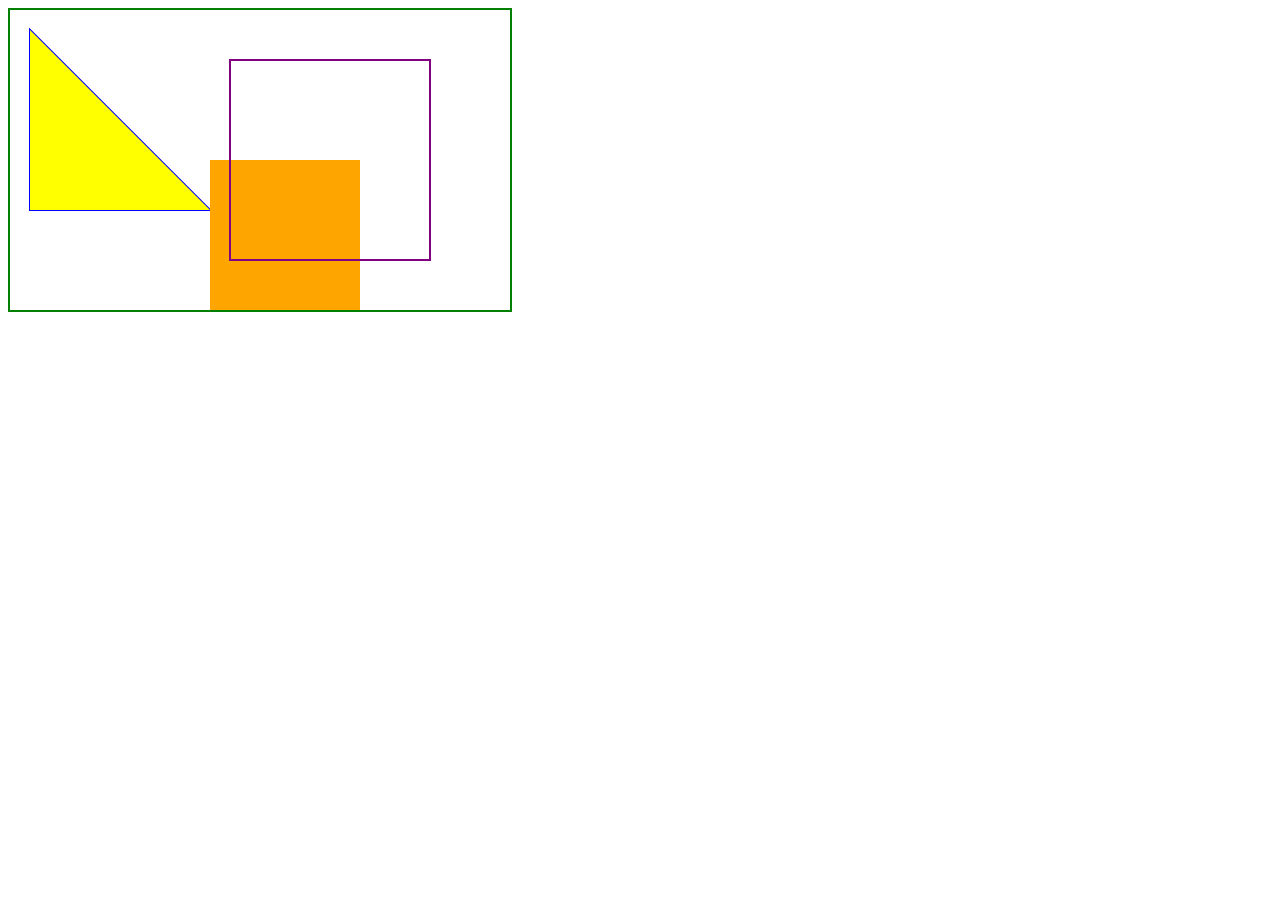
<file: canvas_practice/index.html>
<!DOCTYPE html>
<html lang="en">
<head>
    <meta charset="UTF-8">
    <meta name="viewport" content="width=device-width, initial-scale=1.0">
    <title>Document</title>
</head>
<body>
    <canvas width="500" height="300" style="border: 2px solid green;"></canvas>
    <script src="canvas.js"></script>
</body>
</html>
</file>
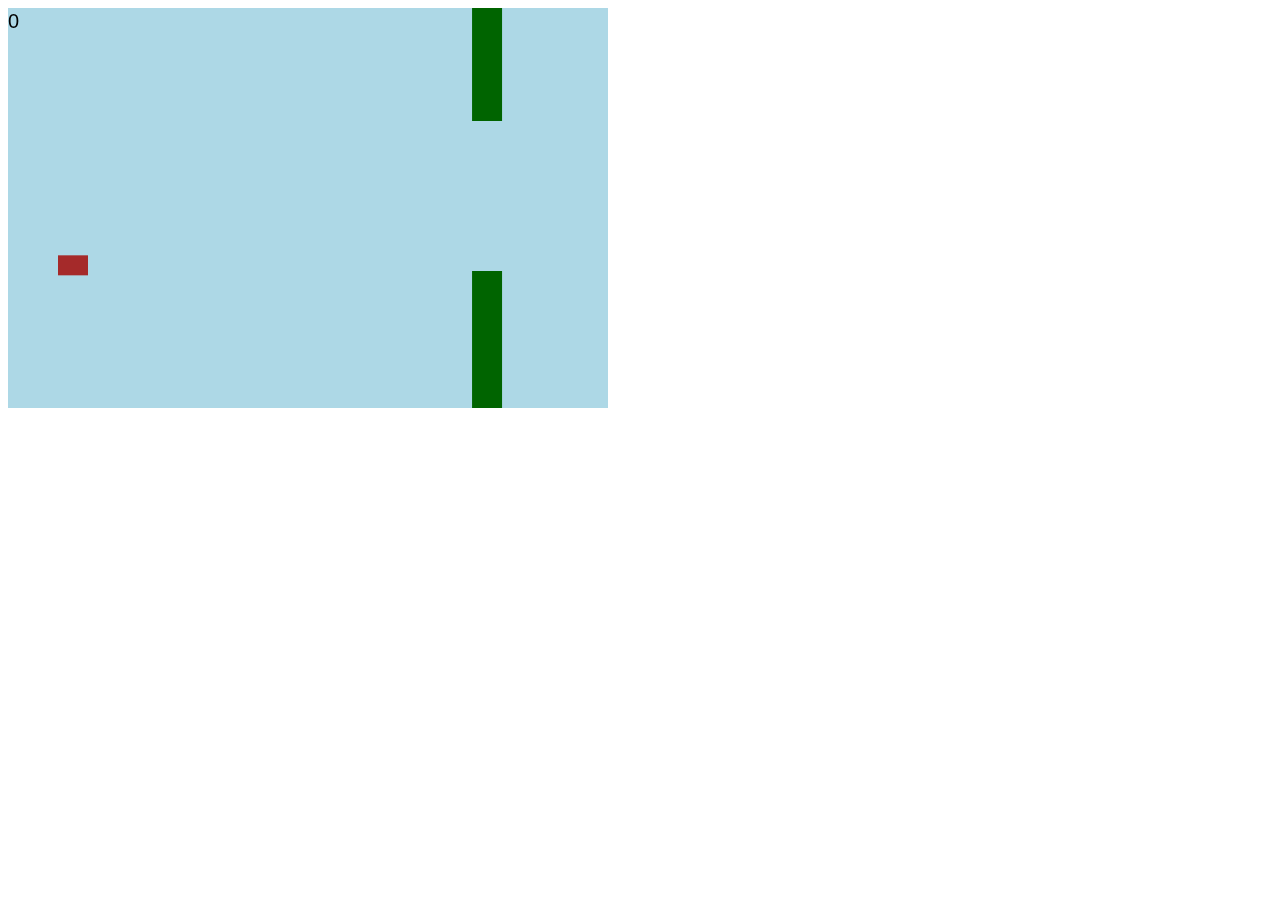
<file: FlappyBird/index.html>
<!DOCTYPE html>
<html lang="en">
<head>
    <meta charset="UTF-8">
    <meta name="viewport" content="width=device-width, initial-scale=1.0">
    <title>Flappy Bird</title>
</head>
<body>
    <canvas width="600" height="400"></canvas>
    <script src="flappyBird.js"></script>
</body>
</html>
</file>
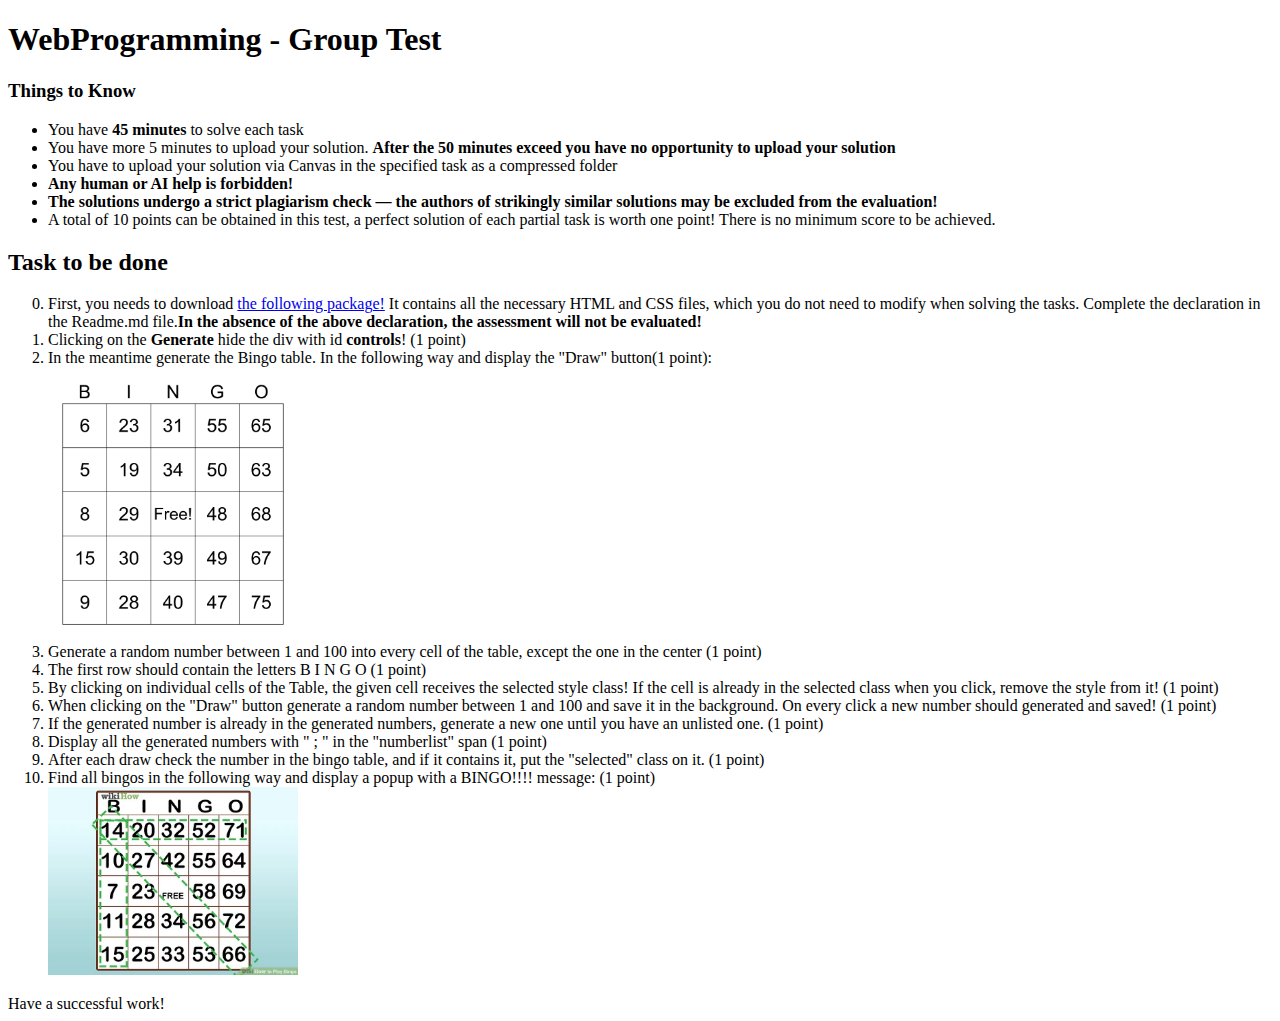
<file: GroupTest/index.html>
<!DOCTYPE html>
<html lang="en">
<head>
    <meta charset="UTF-8">
    <meta name="viewport" content="width=device-width, initial-scale=1.0">
    <title>WebProgramming - Group Test</title>
</head>
<body>
    <h1>WebProgramming - Group Test</h1>
    <h3>Things to Know</h3>
    <ul>
        <li>You have <b>45 minutes</b> to solve each task</li>
        <li>You have more 5 minutes to upload your solution. <b>After the 50 minutes exceed you have no opportunity to upload your solution</b></li>
        <li>You have to upload your solution via Canvas in the specified task as a compressed folder</li>
        <li><b>Any human or AI help is forbidden!</b></li>
        <li><b>The solutions undergo a strict plagiarism check — the authors of strikingly similar solutions may be excluded from the evaluation!</b></li>
        <li>A total of 10 points can be obtained in this test, a perfect solution of each partial task is worth one point! There is no minimum score to be achieved.</li>
    </ul>
    <h2>Task to be done</h2>

    <ol start="0">
        <li>First, you needs to download <a href="./StartingKit.zip">the following package!</a> It contains all the necessary HTML and CSS files, which you do not need to modify when solving the tasks. Complete the declaration in the Readme.md file.<b>In the absence of the above declaration, the assessment will not be evaluated!</b></li>
        <li>Clicking on the <b>Generate</b> hide the div with id <b>controls</b>! (1 point)</li>
        <li>In the meantime generate the Bingo table. In the following way and display the "Draw" button(1 point):</li>
        <img style="width: 250px;" src="bingo.png" alt="Bingo Table">
        <li>Generate a random number between 1 and 100 into every cell of the table, except the one in the center (1 point)</li>
        <li>The first row should contain the letters B I N G O (1 point)</li>
        <li>By clicking on individual cells of the Table, the given cell receives the selected style class! If the cell is already in the selected class when you click, remove the style from it! (1 point)</li>
        <li>When clicking on the "Draw" button generate a random number between 1 and 100 and save it in the background. On every click a new number should generated and saved! (1 point)</li>
        <li>If the generated number is already in the generated numbers, generate a new one until you have an unlisted one. (1 point)</li>
        <li>Display all the generated numbers with " ; " in the "numberlist" span (1 point)</li>
        <li>After each draw check the number in the bingo table, and if it contains it, put the "selected" class on it. (1 point)</li>
        <li>Find all bingos in the following way and display a popup with a BINGO!!!! message: (1 point)</li>
        <img style="width: 250px;" src="bingo_solution.jpeg" alt="Bingo Table">
    </ol>

    <footer>Have a successful work!</footer>
</body>
</html>
</file>
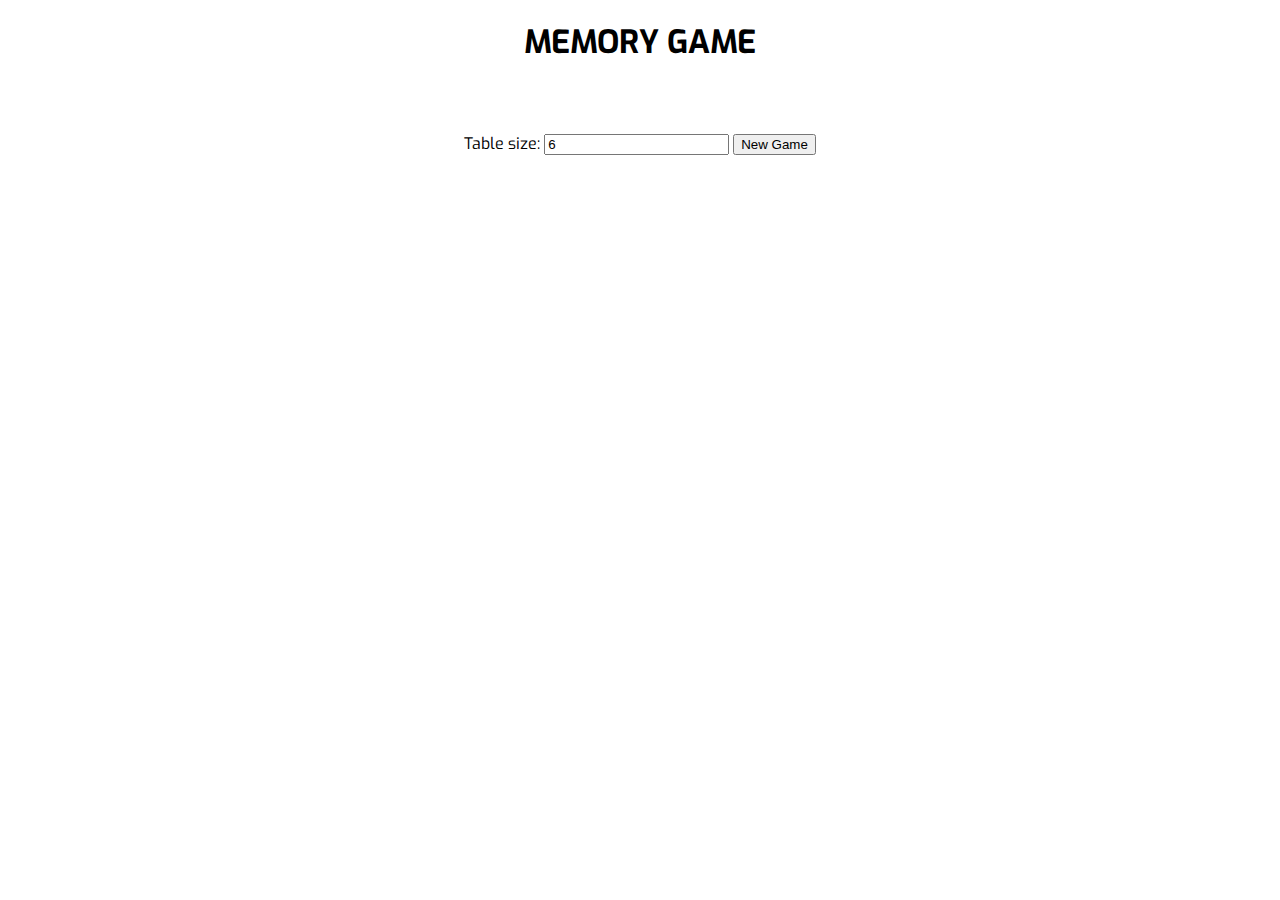
<file: MemoryGame/index.html>
<!DOCTYPE html>
<html lang="en">
<head>
    <meta charset="UTF-8">
    <meta name="viewport" content="width=device-width, initial-scale=1.0">
    <title>Memory Game</title>
    <link rel="stylesheet" href="style.css">
</head>
<body>
    <h1>Memory Game</h1>
    <span id="time"></span>
    <div>
        Table size: <input type="number" value="6" step="1">
        <button>New Game</button><br>
        <span id="status"></span>
    </div>

    <table></table>

    <script src="script.js"></script>
</body>
</html>
</file>
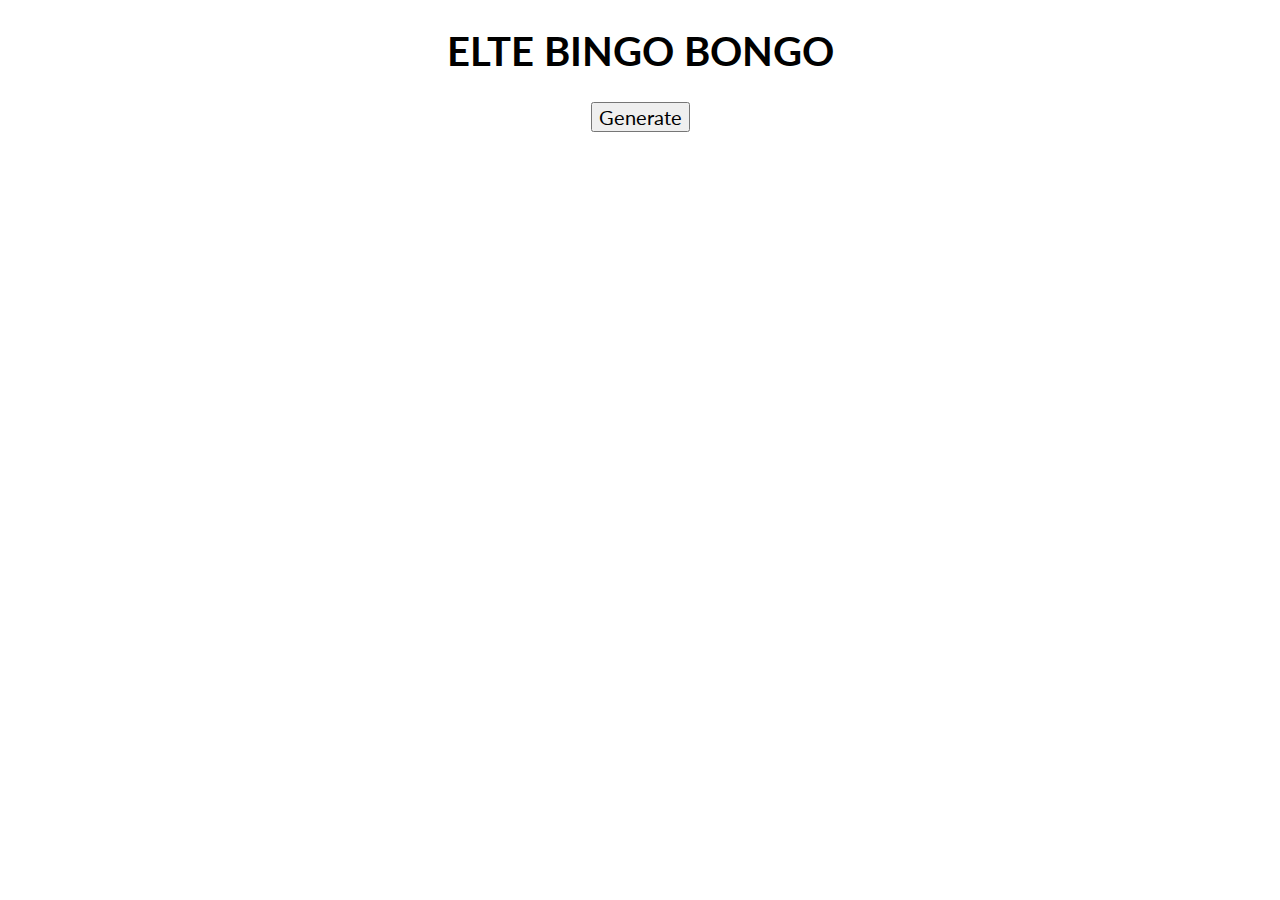
<file: GroupTest/StartingKit/index.html>
<!DOCTYPE html>
<html lang="hu">
<head>
    <meta charset="UTF-8">
    <meta http-equiv="X-UA-Compatible" content="IE=edge">
    <meta name="viewport" content="width=device-width, initial-scale=1.0">
    <link rel="stylesheet" href="style.css">
    <title>ELTE BINGO</title>
</head>
<body>
    <h1>ELTE Bingo Bongo</h1>
    <div id="controls">
    <button id="generate">Generate</button>
    </div>
    <table>
    </table>
    <div id="controls" class="hidden">
        <button id="startgame">Draw</button><br><br>
        Numbers already drawn:<span id="numberlist"></span>
    </div>
    <script src="script.js"></script>
</body>
</html>
</file>
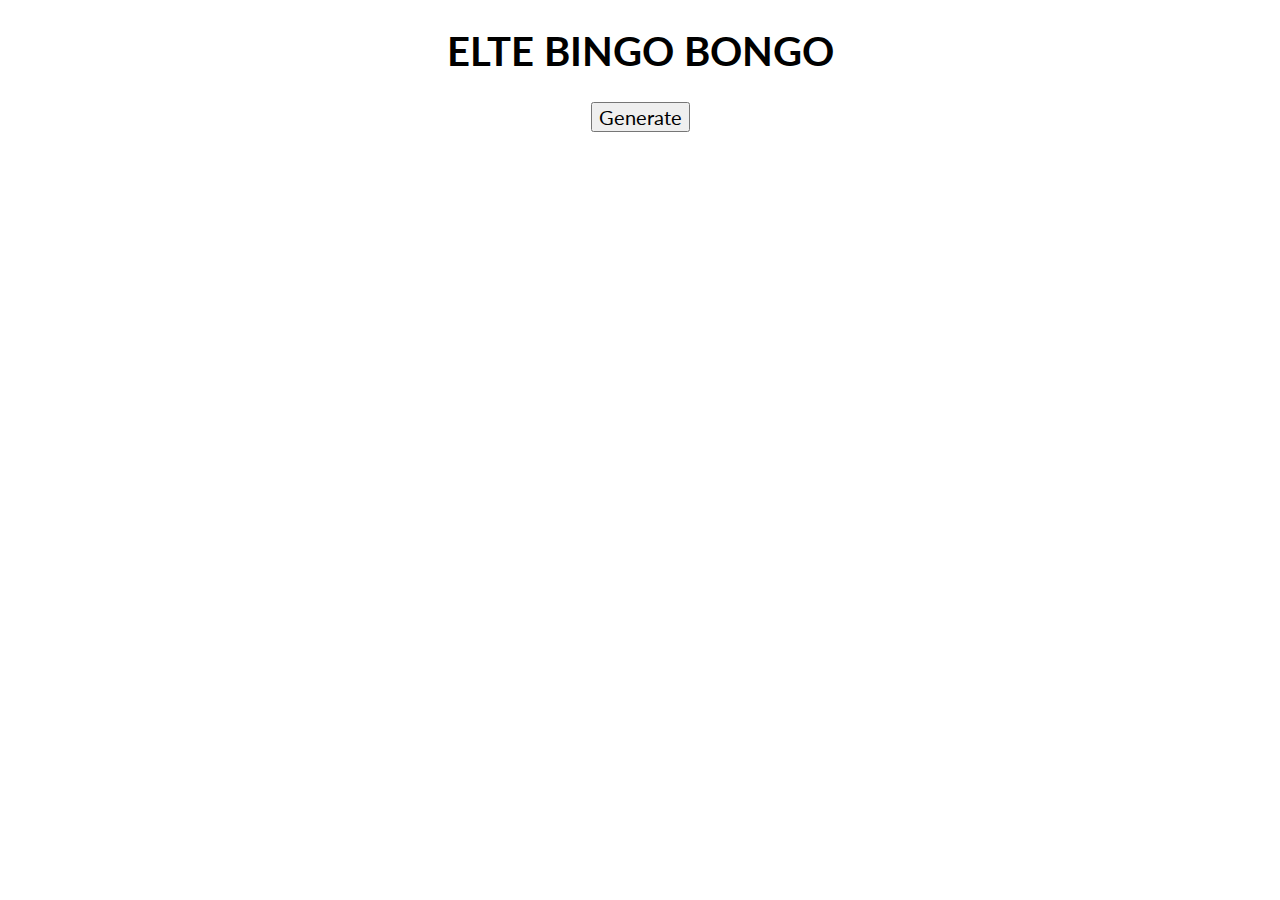
<file: GroupTest/JavaScript/Solution/index.html>
<!DOCTYPE html>
<html lang="hu">
<head>
    <meta charset="UTF-8">
    <meta http-equiv="X-UA-Compatible" content="IE=edge">
    <meta name="viewport" content="width=device-width, initial-scale=1.0">
    <link rel="stylesheet" href="style.css">
    <title>ELTE BINGO</title>
</head>
<body>
    <h1>ELTE Bingo Bongo</h1>
    <div id="controls">
    <button id="generate">Generate</button>
    </div>
    <table>
    </table>
    <div id="controls" class="hidden">
        <button id="draw">Draw</button><br><br>
        Numbers already drawn: <span id="numberlist"></span>
    </div>
    <script src="script.js"></script>
</body>
</html>
</file>
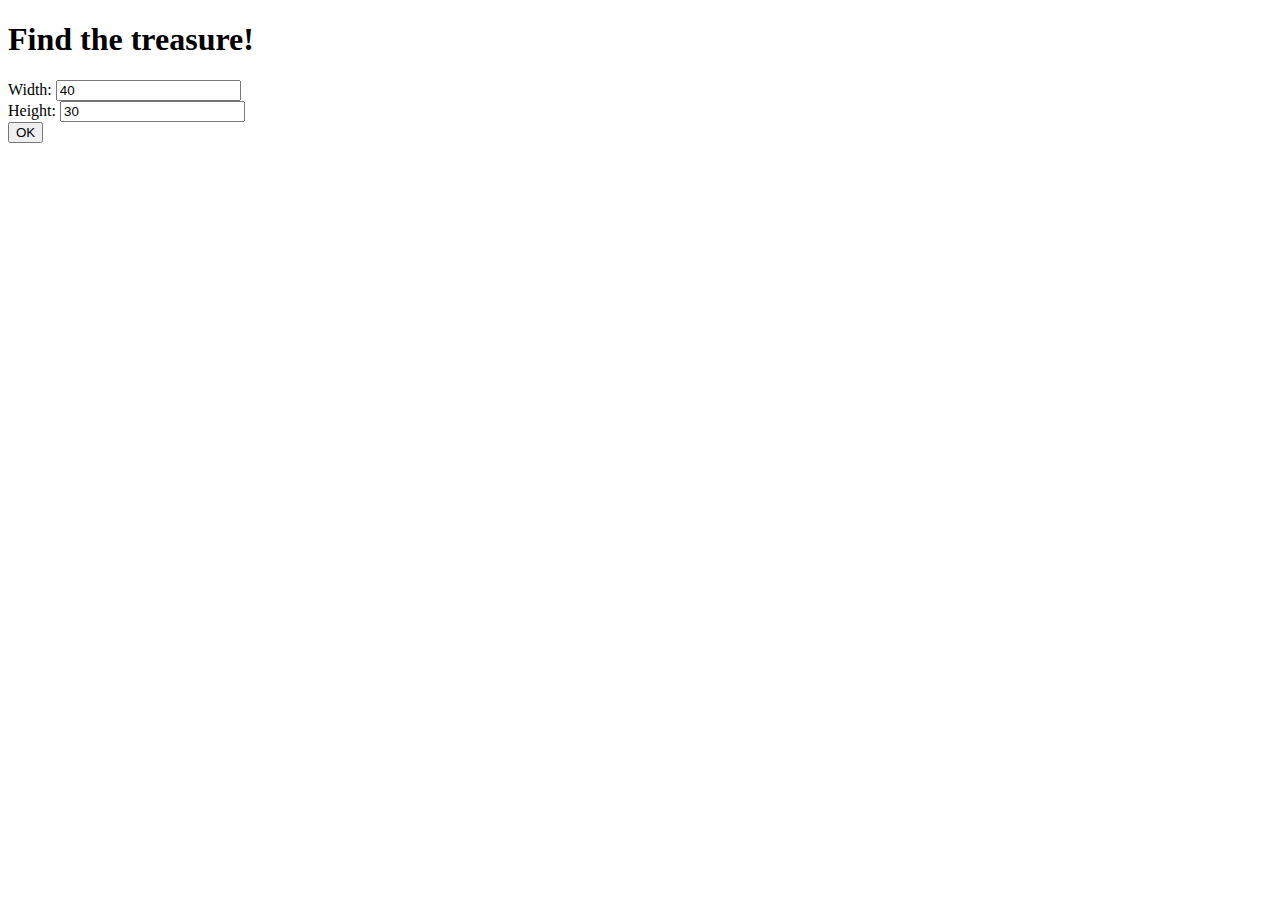
<file: Assignments/assignment_1.html>
<!DOCTYPE html>
<html lang="hu">
<head>
    <meta charset="UTF-8">
    <meta name="viewport" content="width=device-width, initial-scale=1.0">
    <title>Assignment</title>
    <style>
        table {
            border: 1px solid black;
            border-collapse: collapse;
        }
        td {
            height: 10px;
            width: 10px;
            border-width: 1px solid black;
        }
        #treasureMap {
            display: none;
        }
    </style>
</head>
<body>
    <h1>Find the treasure!</h1>
    <div id="controls">
        Width: <input type="number" id="width" value="40" min="2"><br>
        Height: <input type="number" id="height" value="30" min="2"><br>
        <button id="start">OK</button>
    </div>
    <div id="treasureMap">
        <p>Counter: <span id="click_counter"></span></p>
        <table></table>
    </div>
    <script src="assignment_1.js"></script>
</body>
</html>
</file>
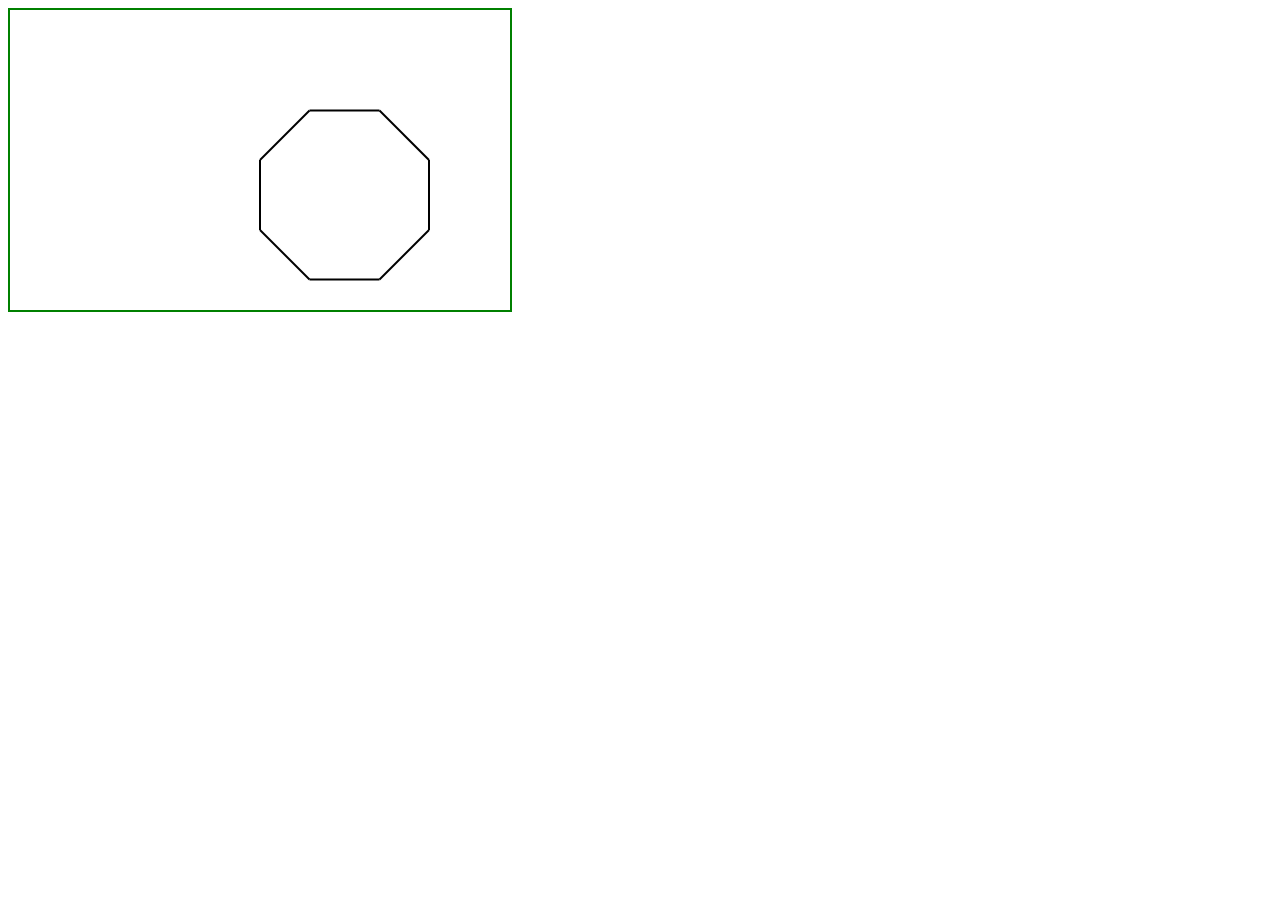
<file: canvas_practice/index2.html>
<!DOCTYPE html>
<html lang="en">
<head>
    <meta charset="UTF-8">
    <meta name="viewport" content="width=device-width, initial-scale=1.0">
    <title>Document</title>
</head>
<body>
    <canvas width="500" height="300" style="border: 2px solid green;"></canvas>
    <script src="imagine.js"></script>
</body>
</html>
</file>
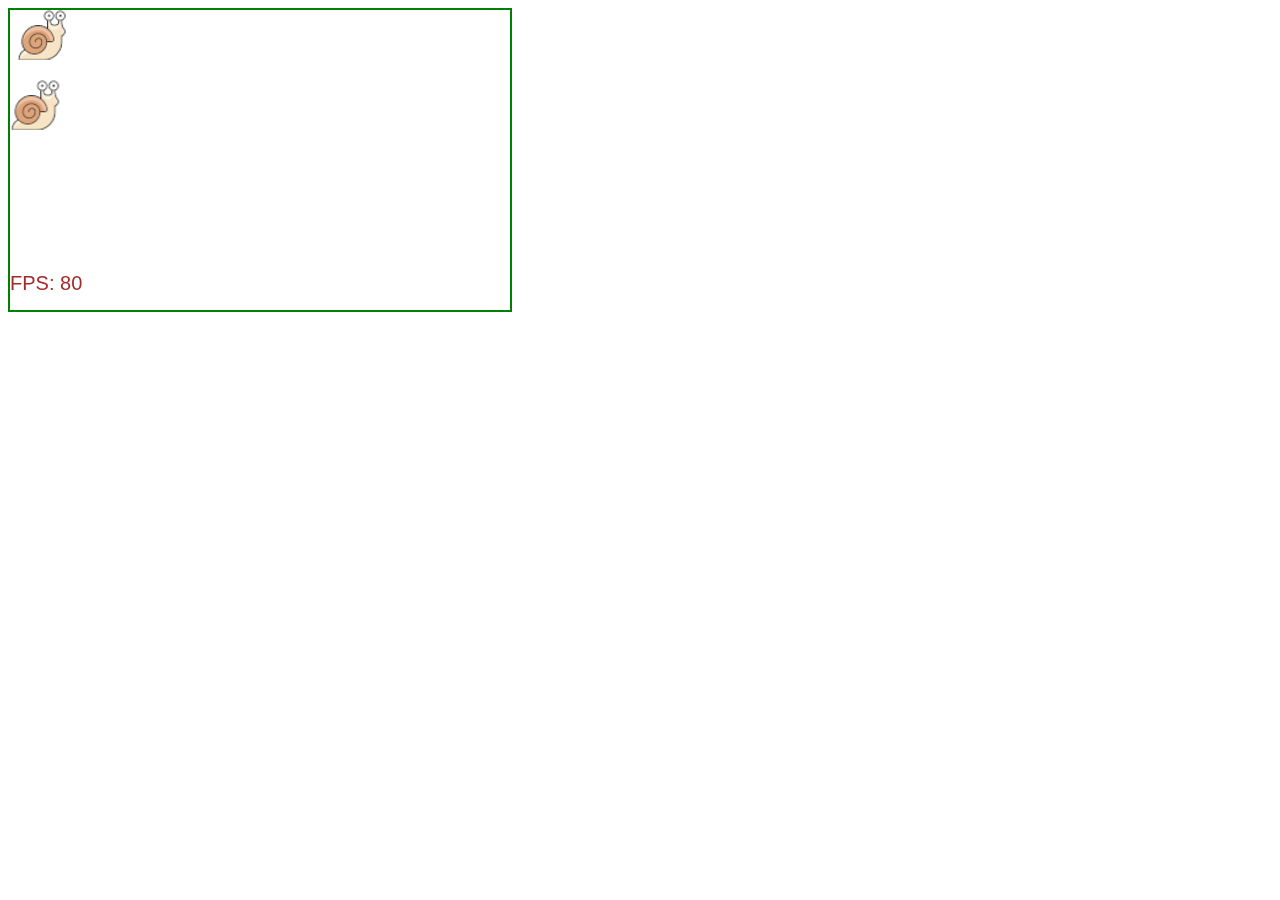
<file: canvas_practice/index3.html>
<!DOCTYPE html>
<html lang="en">
<head>
    <meta charset="UTF-8">
    <meta name="viewport" content="width=device-width, initial-scale=1.0">
    <title>Document</title>
</head>
<body>
    <canvas width="500" height="300" style="border: 2px solid green;"></canvas>
    <script src="snailrace.js"></script>
</body>
</html>
</file>
<file: MemoryGame/style.css>
@import url(http://fonts.googleapis.com/css?family=Exo);

body{
    font-family: "Exo", sans-serif;
    width: 700px;
    margin: 0 auto;
}

h1 {
    text-transform: uppercase;
    text-align: center;
}

table {
    border-collapse: collapse;
    margin: 0 auto;
}

td {
    border: 1px solid black;
    width: 50px;
    height: 50px;
    font-size: 24px;
    text-align: center;
    vertical-align: center;
}

div {
    margin: 0 auto;
    text-align: center;
}

span {
    display: block;
    text-align: center;
    font-size: 24px;
    font-weight: bold;
    padding: 1em;
}
</file>
<file: GroupTest/StartingKit/style.css>
@import "https://fonts.googleapis.com/css?family=Lato";

body {
    width: 70%;
    font-family: Lato, sans-serif;
    font-size: 20px;
    margin-left: auto;
    margin-right: auto;
}

button {
    font-family: Lato, sans-serif;
    font-size: 20px;
    margin-left: auto;
    margin-right: auto;
}

#controls, table {
    margin-left: auto;
    margin-right: auto;
    text-align: center;
}

table, td {
    border: 1px solid gray;
    border-collapse: collapse;
    margin-top: 15px;
    margin-bottom: 15px;
}

td {
    width: 50px;
    height: 50px;
}

.selected {
    background-color: blue;
    color: white;
}

.hidden {
    display: none;
}

h1 {
    text-align: center;
    text-transform: uppercase;
}

span {
    color: blue;
}
</file>
<file: GroupTest/JavaScript/Solution/style.css>
@import "https://fonts.googleapis.com/css?family=Lato";

body {
    width: 70%;
    font-family: Lato, sans-serif;
    font-size: 20px;
    margin-left: auto;
    margin-right: auto;
}

button {
    font-family: Lato, sans-serif;
    font-size: 20px;
    margin-left: auto;
    margin-right: auto;
}

#controls, table {
    margin-left: auto;
    margin-right: auto;
    text-align: center;
}

table, td {
    border: 1px solid gray;
    border-collapse: collapse;
    margin-top: 15px;
    margin-bottom: 15px;
}

td {
    width: 50px;
    height: 50px;
}

.selected {
    background-color: blue;
    color: white;
}

.hidden {
    display: none;
}

h1 {
    text-align: center;
    text-transform: uppercase;
}

span {
    color: blue;
}
</file>
